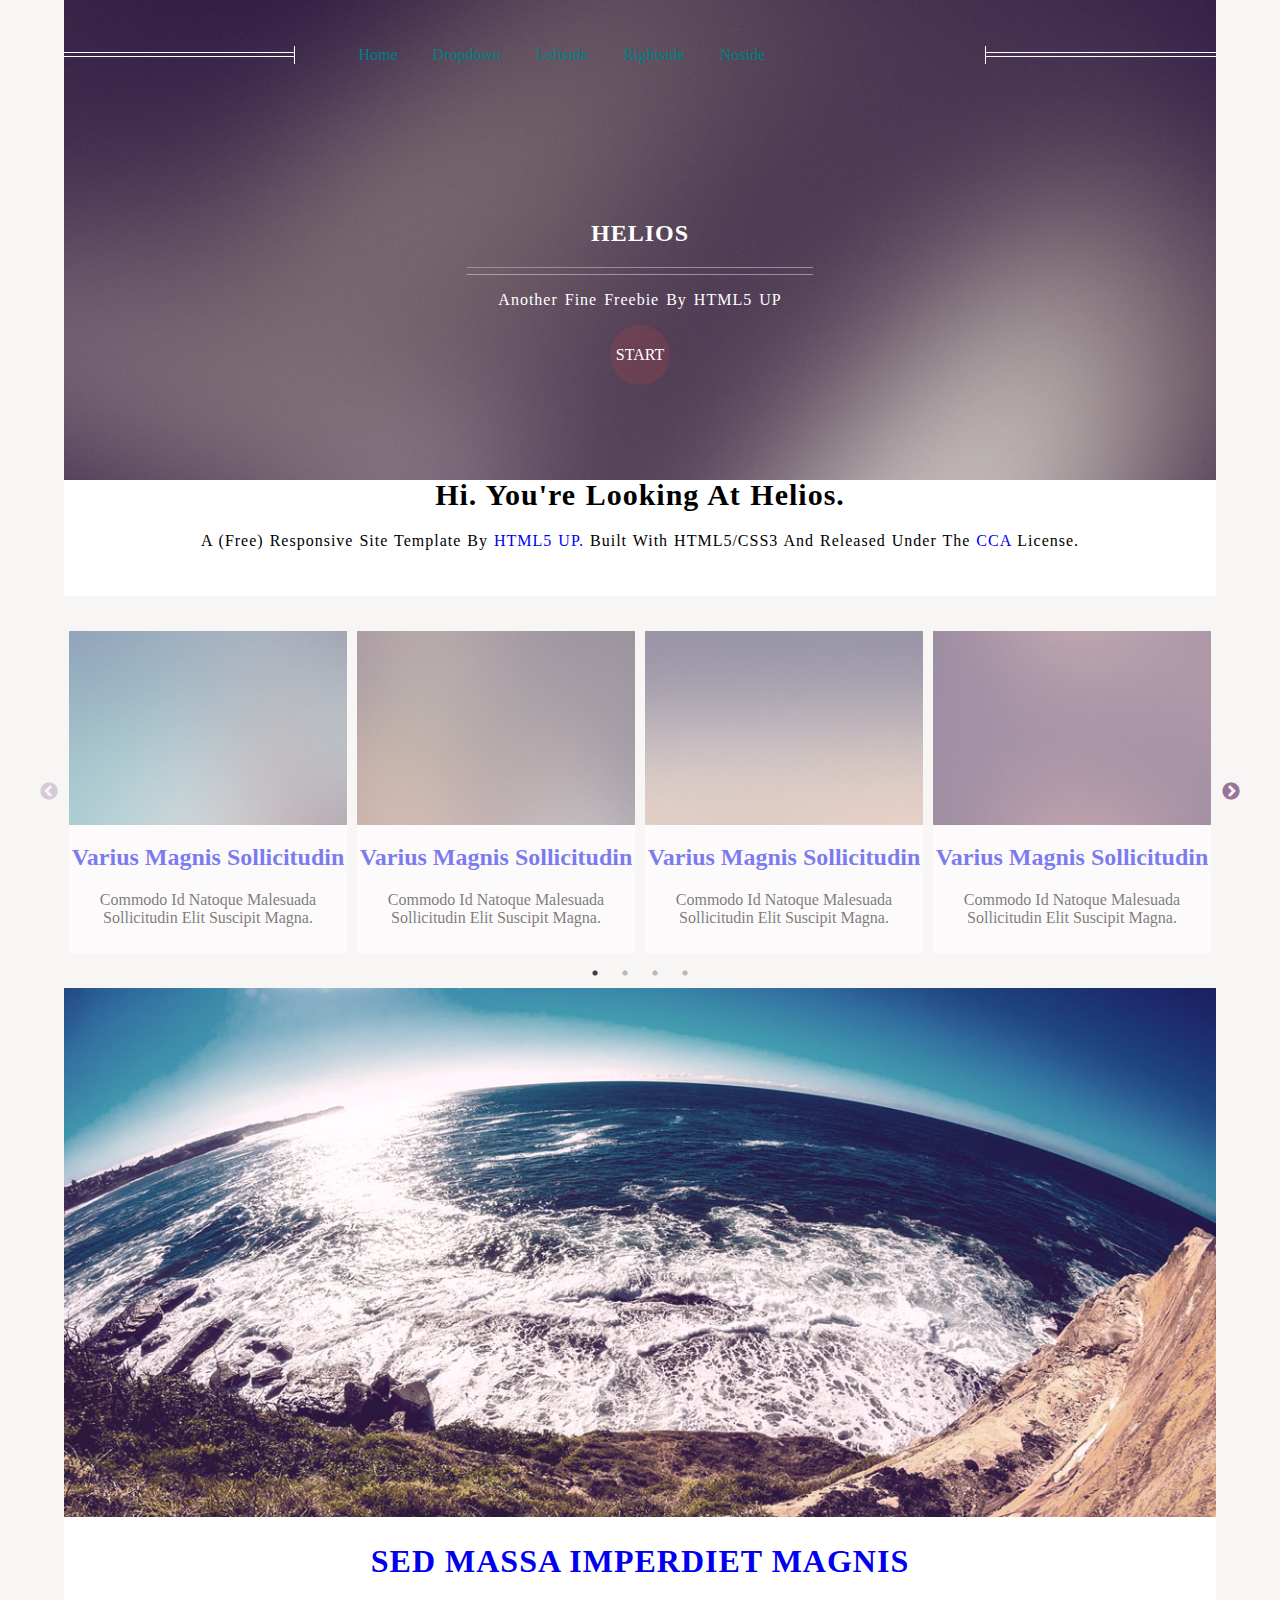
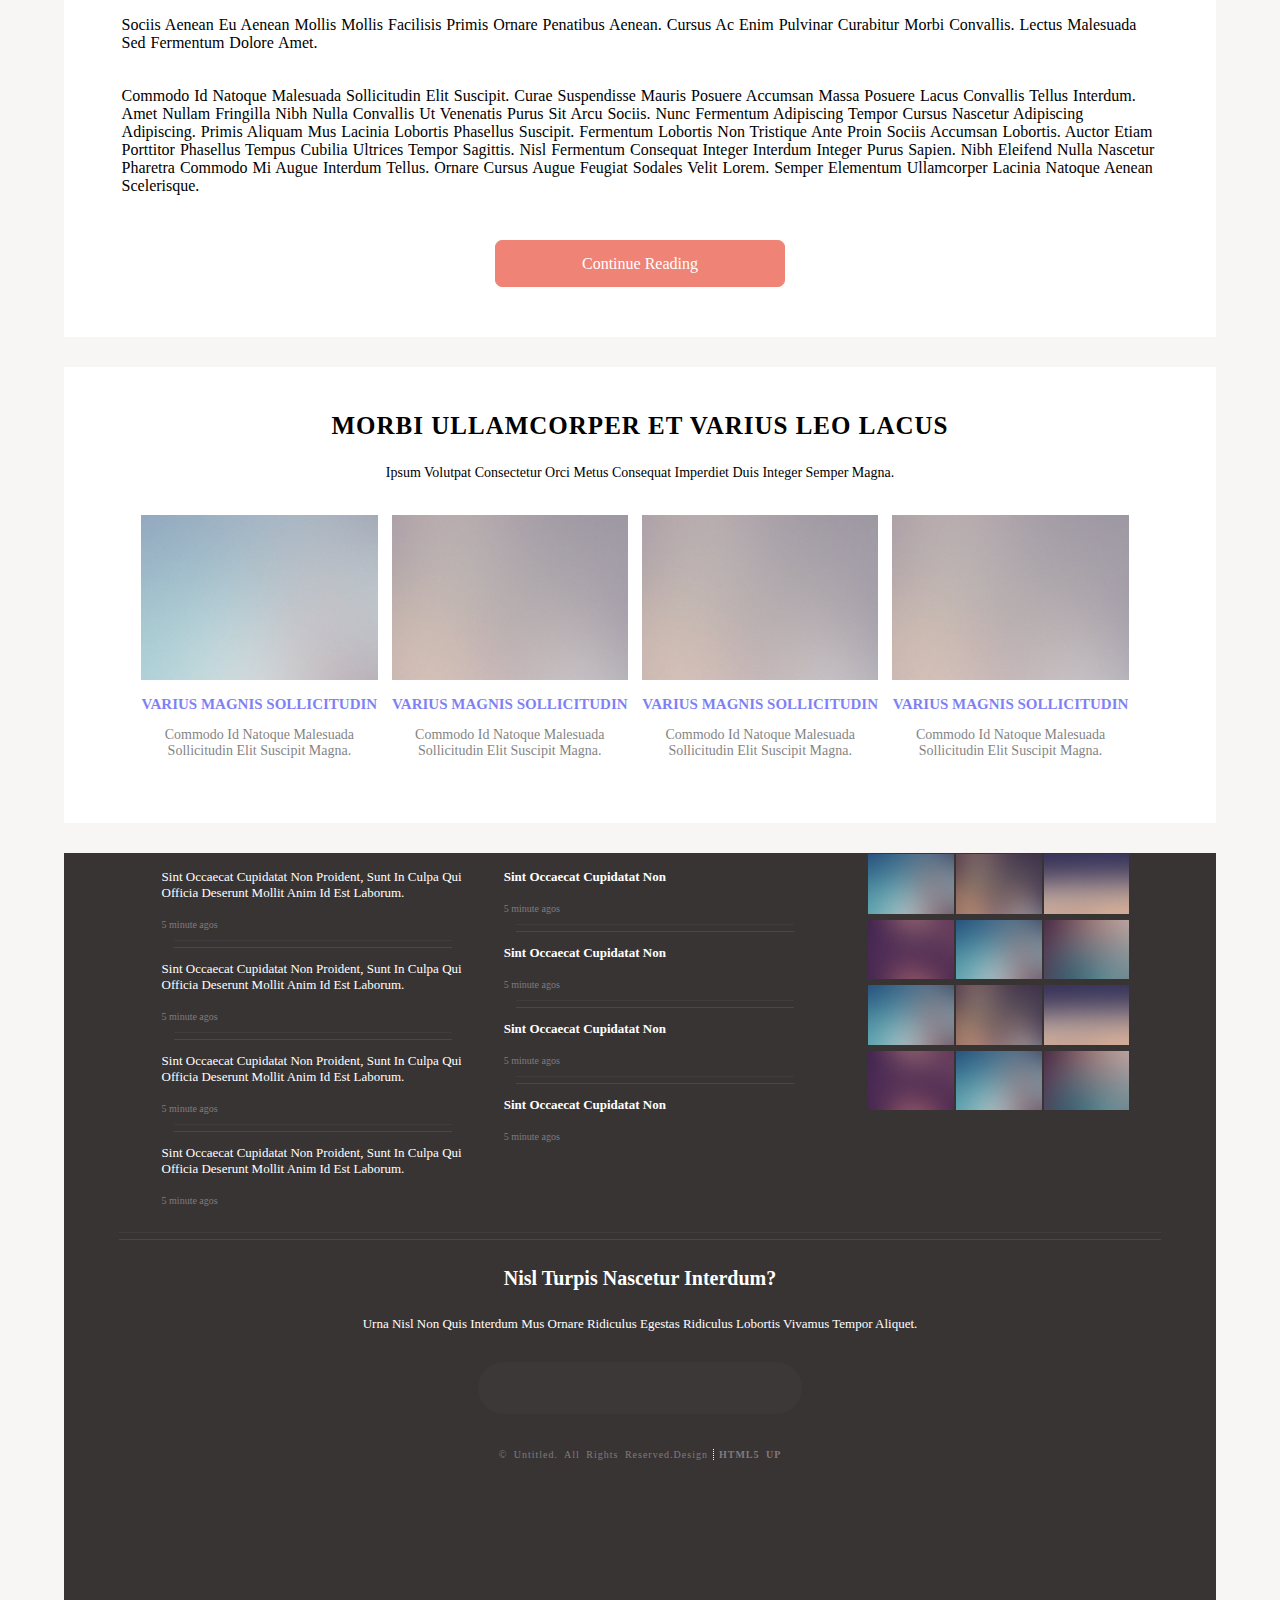
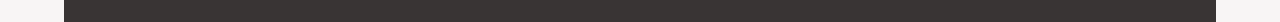
<file: index.html>
<!DOCTYPE html>
<html>
<head>
	<title>Helio</title>
	<meta charset="utf-8">
	<meta name="viewport" content="width=device-width, initial-scale=1, user-scalable=no" />
	<link rel="stylesheet" href="https://cdnjs.cloudflare.com/ajax/libs/font-awesome/5.15.3/css/all.min.css" integrity="sha512-iBBXm8fW90+nuLcSKlbmrPcLa0OT92xO1BIsZ+ywDWZCvqsWgccV3gFoRBv0z+8dLJgyAHIhR35VZc2oM/gI1w==" crossorigin="anonymous" />
	<link rel="stylesheet" type="text/css" href="slick-master/slick/slick.css">
		<link rel="stylesheet" type="text/css" href="slick-master/slick/slick-theme.css">
		   <link
    rel="stylesheet"
    href="https://cdnjs.cloudflare.com/ajax/libs/animate.css/4.1.1/animate.min.css"
  />
	<link rel="stylesheet" type="text/css" href="style1.css">
</head>
<body class="is-load">
	<div class="page-wrapper">
		<div id="header">
			<!-- navigation bar -->
			<nav id="nav">

				<ul class="menu-list">
					<li  class="menu-list-item"><a href="#">home</a></li>
					<li class="menu-list-item  drop"><a href="#">dropdown</a>
						<!-- start dropdown -->
						<ul class="dropdown">
							<li ><a href="#">dropdown-item</a></li>
							<li><a href="#">dropdown-item</a></li>
							<li><a href="#">dropdown-item</a></li>
						</ul>
						<!-- end drop down -->
					</li>
					<li class="menu-list-item"><a href="#">leftside</a></li>
					<li class="menu-list-item"><a href="#">rightside</a></li>
					<li class="menu-list-item"><a href="#">noside</a></li>
				</ul>
			</nav>
 		
			<nav class="nav-responsive change">
				<ul class="nav-responsive-item change">
					<li class="change"><a href="#">home</a></li>
					<li class="dropdown-responsive change"><a href="#">dropdown</a>
						<!-- start dropdown responsiv -->
						<ul class="dropdown-responsive-item">
							<li  class="change"><a href="#">dropdown-item</a></li>
							<li class="change"><a href="#">dropdown-item</a></li>
							<li class="change"><a href="#">dropdown-item</a></li>
						</ul>
						<!-- end dropdown responsive -->
					</li>
					<li class="change"><a href="#">leftside</a></li>
				</ul>
			</nav>
			<!-- button menu responsive -->
			<a class="menu-button change">
			   </a>

			
			<div class="inner">
				<header>
				<h2 class="animate__animated  animate__zoomIn">helios</h2>
				<hr/>
				<p>Another fine freebie by HTML5 UP</p>
				<footer>
					<a href="#looking" class="btn-circle">start</a>
				</footer>
			</header>
			</div>
		</div>

		<section id="looking">
			<header>
				<h1><b>Hi</b>. You're looking at<b> Helios.</b></h1>
				<p>A (free) responsive site template by<a href="#"> HTML5 UP.</a> Built with HTML5/CSS3 and released under the <a href="#">CCA </a>license. </p>
			</header>
		</section>
		<!-- carousel -->
		<section id="carousel">

			<div class="reel">
				<article class="carousel-item child1">
					<a href="#"><img src="images/pic01.jpg"/></a>
					<header>
						<a href="#"><h2>Varius magnis sollicitudin</h2></a>
						<p>Commodo id natoque malesuada sollicitudin elit suscipit magna.</p>
					</header>
				</article>
				<article class="carousel-item">
					<a href="#"><img src="images/pic02.jpg"/></a>
					<header>
						<a href="#"><h2>Varius magnis sollicitudin</h2></a>
						<p>Commodo id natoque malesuada sollicitudin elit suscipit magna.</p>
					</header>
				</article>
				<article class="carousel-item">
					<a href="#"><img src="images/pic03.jpg"/></a>
					<header>
						<a href="#"><h2>Varius magnis sollicitudin</h2></a>
						<p>Commodo id natoque malesuada sollicitudin elit suscipit magna.</p>
					</header>
				</article>
				<article class="carousel-item">
					<a href="#"><img src="images/pic04.jpg"/></a>
					<header>
						<a href="#"><h2>Varius magnis sollicitudin</h2></a>
						<p>Commodo id natoque malesuada sollicitudin elit suscipit magna.</p>
					</header>
				</article>
				<article class="carousel-item">
					<a href="#"><img src="images/pic05.jpg"/></a>
					<header>
						<a href="#"><h2>Varius magnis sollicitudin</h2></a>
						<p>Commodo id natoque malesuada sollicitudin elit suscipit magna.</p>
					</header>
				</article>
				<article class="carousel-item">
					<a href="#"><img src="images/pic06.jpg"/></a>
					<header>
						<a href="#"><h2>Varius magnis sollicitudin</h2></a>
						<p>Commodo id natoque malesuada sollicitudin elit suscipit magna.</p>
					</header>
				</article>
				<article class="carousel-item">
					<a href="#"><img src="images/pic07.jpg"/></a>
					<header>
						<a href="#"><h2>Varius magnis sollicitudin</h2></a>
						<p>Commodo id natoque malesuada sollicitudin elit suscipit magna.</p>
					</header>
				</article>
				<article class="carousel-item">
					<a href="#"><img src="images/pic08.jpg"/></a>
					<header>
						<a href="#"><h2>Varius magnis sollicitudin</h2></a>
						<p>Commodo id natoque malesuada sollicitudin elit suscipit magna.</p>
					</header>
				</article>
				<article class="carousel-item">
					<a href="#"><img src="images/pic01.jpg"/></a>
					<header>
						<a href="#"><h2>Varius magnis sollicitudin</h2></a>
						<p>Commodo id natoque malesuada sollicitudin elit suscipit magna.</p>
					</header>
				</article>
				<article class="carousel-item">
					<a href="#"><img src="images/pic01.jpg"/></a>
					<header>
						<a href="#"><h2>Varius magnis sollicitudin</h2></a>
						<p>Commodo id natoque malesuada sollicitudin elit suscipit magna.</p>
					</header>
				</article>
				<article class="carousel-item">
					<a href="#"><img src="images/pic01.jpg"/></a>
					<header>
						<a href="#"><h2>Varius magnis sollicitudin</h2></a>
						<p>Commodo id natoque malesuada sollicitudin elit suscipit magna.</p>
					</header>
				</article>
				<article class="carousel-item">
					<a href="#"><img src="images/pic01.jpg"/></a>
					<header>
						<a href="#"><h2>Varius magnis sollicitudin</h2></a>
						<p>Commodo id natoque malesuada sollicitudin elit suscipit magna.</p>
					</header>
				</article>
				<article class="carousel-item">
					<a href="#"><img src="images/pic01.jpg"/></a>
					<header>
						<a href="#"><h2>Varius magnis sollicitudin</h2></a>
						<p>Commodo id natoque malesuada sollicitudin elit suscipit magna.</p>
					</header>
				</article>
				<article class="carousel-item">
					<a href="#"><img src="images/pic01.jpg"/></a>
					<header>
						<a href="#"><h2>Varius magnis sollicitudin</h2></a>
						<p>Commodo id natoque malesuada sollicitudin elit suscipit magna.</p>
					</header>
				</article>
			</div>
		</section>
		<section id="main">
			<div class="main-img">
				<a href="#"><img src="images/pic066.jpg"></a>
			</div>
			
			<header>
				<a href="#"><h1>Sed massa imperdiet magnis</h1></a>
				<p class="desc1">Sociis aenean eu aenean mollis mollis facilisis primis ornare penatibus aenean. Cursus ac enim pulvinar curabitur morbi convallis. Lectus malesuada sed fermentum dolore amet. </p>
			</header>
			<p class="desc">Commodo id natoque malesuada sollicitudin elit suscipit. Curae suspendisse mauris posuere accumsan massa posuere lacus convallis tellus interdum. Amet nullam fringilla nibh nulla convallis ut venenatis purus sit arcu sociis. Nunc fermentum adipiscing tempor cursus nascetur adipiscing adipiscing. Primis aliquam mus lacinia lobortis phasellus suscipit. Fermentum lobortis non tristique ante proin sociis accumsan lobortis. Auctor etiam porttitor phasellus tempus cubilia ultrices tempor sagittis. Nisl fermentum consequat integer interdum integer purus sapien. Nibh eleifend nulla nascetur pharetra commodo mi augue interdum tellus. Ornare cursus augue feugiat sodales velit lorem. Semper elementum ullamcorper lacinia natoque aenean scelerisque. </p>
			<footer>
				<a href="#" class="btn btn-footer">continue reading</a>
			</footer>
		</section>
		<section class="wrapper">
			<header>
				<h3>Morbi ullamcorper et varius leo lacus</h3>
				<p>Ipsum volutpat consectetur orci metus consequat imperdiet duis integer semper magna.</p>
			</header>
			<div class="wrapper-container">
				<article class="carousel-item wrapper-item animate__animated  top-left">
					<a href="#"><img src="images/pic01.jpg"/></a>
					<header>
						<a href="#"><h2>Varius magnis sollicitudin</h2></a>
						<p>Commodo id natoque malesuada sollicitudin elit suscipit magna.</p>
					</header>
				</article>
				<article class="carousel-item wrapper-item animate__animated  top-right">
					<a href="#"><img src="images/pic02.jpg"/></a>
					<header>
						<a href="#"><h2>Varius magnis sollicitudin</h2></a>
						<p>Commodo id natoque malesuada sollicitudin elit suscipit magna.</p>
					</header>
				</article>
				<article class="carousel-item wrapper-item animate__animated bottom-left">
					<a href="#"><img src="images/pic02.jpg"/></a>
					<header>
						<a href="#"><h2>Varius magnis sollicitudin</h2></a>
						<p>Commodo id natoque malesuada sollicitudin elit suscipit magna.</p>
					</header>
				</article>
				<article class="carousel-item wrapper-item animate__animated bottom-left">
					<a href="#"><img src="images/pic02.jpg"/></a>
					<header>
						<a href="#"><h2>Varius magnis sollicitudin</h2></a>
						<p>Commodo id natoque malesuada sollicitudin elit suscipit magna.</p>
					</header>
				</article>
			</div>
		</section>

		<footer>
			<section id="footer">
				<!-- strart div footer-container -->
				<div class="footer-container clearfix">
					<div class="section-one footer-item">
						<header>
							<a href="#"  class="fab fa-twitter circle"> </a>
						</header>
						<ul>
							<li>
								<p> sint occaecat cupidatat non
								proident, sunt in culpa qui officia deserunt mollit anim id est laborum.</p><span>5 minute agos</span>
								
							</li>
							<hr/>
							<li>
								<p> sint occaecat cupidatat non
								proident, sunt in culpa qui officia deserunt mollit anim id est laborum.</p>
								<span>5 minute agos</span>
							</li>
							<hr/>
							<li>
								<p> sint occaecat cupidatat non
								proident, sunt in culpa qui officia deserunt mollit anim id est laborum.</p>
								<span>5 minute agos</span>
							</li>
							<hr/>
							<li>
								<p> sint occaecat cupidatat non
								proident, sunt in culpa qui officia deserunt mollit anim id est laborum.</p>
								<span>5 minute agos</span>
							</li>
						</ul>
			    	</div>
			  
				<div class="section-two footer-item">
						<header>
							<a href="#" class="circle fas fa-file" ></a>

						</header>
						<ul>
							<li>
								<h3> sint occaecat cupidatat non</h3>
								<span>5 minute agos</span>
							</li>
							<hr/>
							<li>
								<h3> sint occaecat cupidatat non</h3>
								<span>5 minute agos</span>
							</li>
							<hr/>
							<li>
								<h3> sint occaecat cupidatat non</h3>
								<span>5 minute agos</span>
							</li>
							<hr/>
							<li>
								<h3> sint occaecat cupidatat non</h3>
								<span>5 minute agos</span>
							</li>
						</ul>
				</div>

				<div class="section-three footer-item">
					<header>
						<a href="#" class="circle fas fa-camera"></a>
					</header>
					<div class="gallary-footer clearfix">
						<div class="col-2">
							<a href="#"><img src="images/pic01.jpg"></a>
						</div>
						<div class="col-2">
							<a href="#"><img src="images/pic02.jpg"></a>
						</div>
						<div class="col-2">
							<a href="#"><img src="images/pic03.jpg"></a>
						</div>
						<div class="col-2">
							<a href="#"><img src="images/pic04.jpg"></a>
						</div>
						<div class="col-2">
							<a href="#"><img src="images/pic01.jpg"></a>
						</div>
						<div class="col-2">
							<a href="#"><img src="images/pic07.jpg"></a>
						</div>
						<div class="col-2">
							<a href="#"><img src="images/pic01.jpg"></a>
						</div>
						<div class="col-2">
							<a href="#"><img src="images/pic02.jpg"></a>
						</div>
						<div class="col-2">
							<a href="#"><img src="images/pic03.jpg"></a>
						</div>
						<div class="col-2">
							<a href="#"><img src="images/pic04.jpg"></a>
						</div>
						<div class="col-2">
							<a href="#"><img src="images/pic01.jpg"></a>
						</div>
						<div class="col-2">
							<a href="#"><img src="images/pic07.jpg"></a>
						</div>
					</div> 
				</div>
			</div>
			<!-- end div footer-container -->
			<hr>
			<article class="footer-two">
					<header >
					<h4 >Nisl turpis nascetur interdum?</h4>
					<p >Urna nisl non quis interdum mus ornare ridiculus egestas ridiculus lobortis vivamus tempor aliquet.</p>
				</header>
			
					<ul>
						<li><a class="fab fa-twitter"></a></li>
						<li><a class="fab fa-facebook-f"></a></li>
						<li><a class="fab fa-instagram"></a></li>
						<li><a class="fab fa-dribbble"></a></li>
						<li><a class="fab fa-linkedin-in"></a></li>
					</ul>
					<span class="des">
                    &copy; Untitled. All rights reserved.Design<strong>HTML5 UP </strong>
					</span>
				</article>
			</section>	
		</footer>
	</div>









<script src="https://cdnjs.cloudflare.com/ajax/libs/jquery/3.6.0/jquery.min.js" integrity="sha512-894YE6QWD5I59HgZOGReFYm4dnWc1Qt5NtvYSaNcOP+u1T9qYdvdihz0PPSiiqn/+/3e7Jo4EaG7TubfWGUrMQ==" crossorigin="anonymous"></script>
<script src="assets/js/jquery.dropotron.min.js"></script>
<script src="slick-master/slick/slick.min.js"></script>
	<script type="text/javascript" src="min.js">
		
	</script>
</body>
</html>
</file>
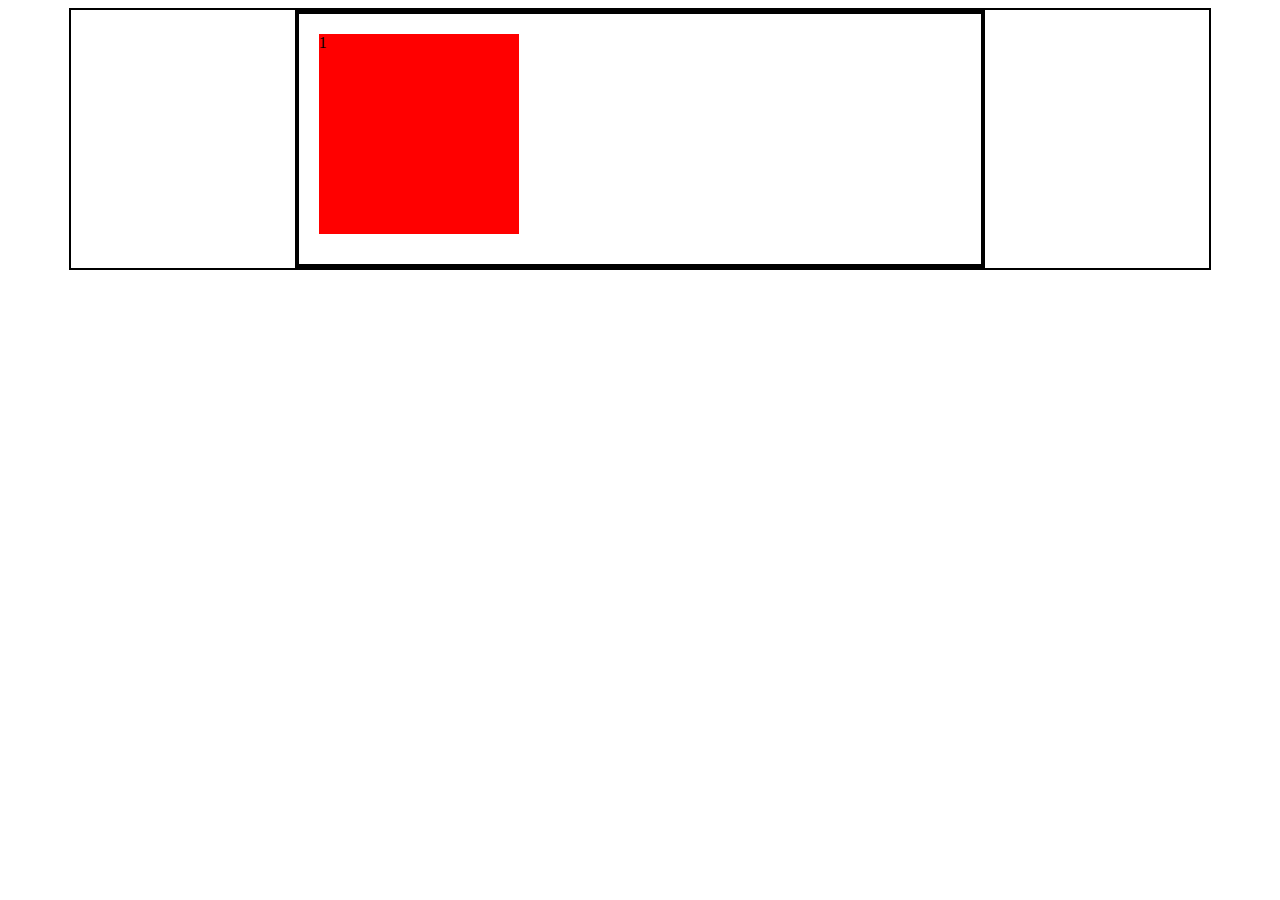
<file: slick-master/indexmona.html>
<!DOCTYPE html>
<html>
<head>
	<title></title>
	<link rel="stylesheet" type="text/css" href="./slick/stylemona.css">
	<link rel="stylesheet" type="text/css" href="./slick/slick.css">
	<link rel="stylesheet" type="text/css" href="./slick/slick-theme.css">
</head>
<body>
	<div class="conatiner">
		<div class="carousel">
			<div class="carousel-item">1</div>
			<!-- <div class="carousel-item">1</div>
			<div class="carousel-item">1</div> -->
		</div>
	</div>


<script src="https://cdnjs.cloudflare.com/ajax/libs/jquery/3.5.1/jquery.js" integrity="sha512-WNLxfP/8cVYL9sj8Jnp6et0BkubLP31jhTG9vhL/F5uEZmg5wEzKoXp1kJslzPQWwPT1eyMiSxlKCgzHLOTOTQ==" crossorigin="anonymous"></script>

<script type="text/javascript" src="./slick/slick.min.js"></script>


<script type="text/javascript">
	$(document).ready(function(){
		
$('.carousel').slick({
  rtl: true
});
	
	
	});
</script>

</body>
</html>
</file>
<file: style1.css>
body{
	padding:0;
	margin:0;
	background: #ece4e463;
}
ul{
	list-style: none;

}
a{
	text-decoration: none;
}
.clearfix{
	content: '';
	clear: both;
	display: table;
}
.page-wrapper{
	width: 90%;
	margin: 0 auto;
}

#header {
	position: relative;
	background: url('images/header.jpg');
	background-position: center center;
	background-size:cover;
	min-height:30em;
}
#header:before{
	background:#000;
	height: 100%;
	width: 100%;

}
#header #nav {
		width:60%;
		margin: 0 auto;
		padding-top: 30px;
		
}
#header #nav ul.menu-list{
	border-left:1px solid #fff;
	border-right:1px solid #fff;

}
#header #nav .menu-list .menu-list-item {
	display: inline;
	padding: 10px 8px;
}
#header #nav .menu-list a{
text-transform:capitalize;
margin-left:15px;
color:teal;
transition: color 0.7s ease-in-out;
}
#header #nav:before,
#header #nav:after{
	content: '';
	padding-top:3px;
	position: absolute;
	display: block;
	width:20%;
	border-top:1px solid #fff;
	border-bottom:1px solid #fff;
}
#header #nav:before{
	margin-left:-20%;
	margin-top:22px;
}
#header #nav:after{
	margin-left:60%;
	margin-top:-28px;
}
#header #nav .dropdown{
	display: none;
	position: absolute;
	min-width:14%;
	height: 15%;
	padding:10px;
	line-height:31px;
	border-radius: 5px;
	background:rgba(255, 255, 255, 0.975);
	box-shadow: rgba(50, 50, 93, 0.25) 0px 50px 100px -20px,
	 rgba(0, 0, 0, 0.3) 0px 30px 60px -30px,
	  rgba(10, 37, 64, 0.35) 0px -2px 6px 0px inset;
	 left: 32%;
	 top:15%;
}
#header #nav .dropdown .dropdown-item {
	display: block;
	border-top: 1px solid rgba(255,190,190,0.17);

}
#header #nav .dropdown .dropdown-item:first-child{
	border-top: none;
}
#header #nav .dropdown .dropdown-item a{
	line-height:50px;
	opacity: 0.9;
	transition: opacity 0.4s;
}
#header #nav .dropdown .dropdown-item li:hover a{
	color: gold;
	transition: color 0.8s ease-in-out;
	opacity:1;
	transition: opacity 0.4s;
}
#header #nav .dropdown:before{
	content: '';
position: absolute;
left: 50%;
top: -0.7em;
margin-left: -0.75em;
border-bottom: solid 0.75em rgba(255, 255, 255, 0.975);
border-left: solid 0.75em rgba(64, 64, 64, 0);
border-right: solid 0.75em rgba(64, 64, 64, 0);
}
/*responsive nav*/
nav.nav-responsive{
 max-height:0;
 background:#16162c;
 transition:max-height 1s, opacity 1s; 

}
nav ul.nav-responsive-item{
	opacity: 0;
	 transition: opacity 0.375s;

}
nav ul.nav-responsive-item.active{
	opacity: 1;;
	transition:opacity 2s;
}
nav.nav-responsive.active{
	max-height:225px;
	transition:max-height 1s;

}
nav ul.nav-responsive-item li{
	padding:10px;
	
}
nav ul.nav-responsive-item li:hover{
	background:#c3b0b03d;
}
nav ul.nav-responsive-item li a{
	text-transform: capitalize;
	color: #fff;
}
nav ul.dropdown-responsive-item li a{
	color: #b9aeae;
}
/*responsive men-button*/
.menu-button{
	display: block;
	position:absolute;
    width:30px;
    height:30px;
    background:rgba(238, 233, 233, 0.2);
   	border-radius: 50%;
    margin:0 45%;
    line-height:30px;
    font-size: 30px;
    display: none;
}
.menu-button .menu-container{
	position: absolute;
	margin:0 19px;	
} 
.menu-button:hover{
	cursor: pointer;
}

.menu-button:after{
	content: '\21EE';
	position: relative;
	display: block;
	text-align: center;
	color:#593059;
	 transform: rotate(180deg);
}
.menu-button.active:after{
	 transform: rotate(360deg);
}
/*inner*/
#header .inner{
	width:30%;
	margin:10% auto;
	text-align: center;
	padding: 5px;
	color: #fff;

}
#header .inner h2{
	text-transform: uppercase;
	letter-spacing: 1px;
}
#header .inner p{
	text-transform: capitalize;
	word-spacing: 2px;
	letter-spacing: 1px;
}
#header .inner hr{
	padding:3px;
	border-right:0;
	border-left: 0;
	border-top-color: rgba(236, 233, 230, 0.95);
	border-bottom-color:rgba(232, 221, 210, 0.52);
}
#header .inner footer a{
 display: block;
 color: #fff;
 width: 50px;
 height: 50px;
 border-radius:50%;
 background: rgba(217, 69, 69, 0.18);
 line-height: 50px;
 margin: 5px auto;
 text-transform: uppercase;
 padding: 5px;
}

/*looking*/
#looking{
	background: #fff;
	padding: 30px;
	margin: -72px 0 30px 0;
}
#looking header{
	text-align:center;
}
#looking h1{
	padding-top: 20px;
	font-size: 30px;
}
#looking h1,
#looking p{
	text-transform: capitalize;
	word-spacing: 1px;
	letter-spacing: 1px;
}
/*carousel*/

.reel{
	width: 100%;
	/*-webkit-overflow-scrolling:touch;*/
}

.reel  .carousel-item,
.wrapper-item
{
	
	padding-bottom: 10px;
	text-align: center;
	margin-right:10px;
	background: #fff;
	opacity: 0.5;
	transition:opacity 1s; 
}
.reel  .carousel-item:hover,
.wrapper-item:hover{
	opacity: 1;
	transition:opacity 0.5s; 
}
.reel .carousel-item img,
.wrapper-item img
{
	width: 100%;
}


#carousel .carousel-item p,
#carousel .carousel-item h2,
.wrapper header p
{
	text-transform: capitalize;

}
/*carousel plugin */
 .slick-slide{
 	margin:5px;
 }
 
 .slick-prev::before, .slick-next::before {
    font-family: 'slick';
    font-size: 20px;
    line-height: 1;
    opacity: .75;
    color: #5e2160d6;
}
/*section main*/
#main{
	text-align:center;
	background: #fff;
	margin-top: 30px;
	padding-bottom: 20px;
}
#main .main-img{
	width: 100%; 
}
#main .main-img img{
	width: 100%;
}
#main header h1{
	text-transform:uppercase;
	letter-spacing: 1px;
}
#main p{
	width:90%;
	margin:0 auto;
	text-transform: capitalize;
	word-spacing: 1px;
	text-align: left;
	padding:15px;
}
#main p.desc{
	padding-top: 20px;
}
#main .btn-footer{
	display: block;
	width:25%;
	height:45px;
	line-height:45px;
	border-radius:7px;
	background:#ef8376;
	text-transform: capitalize;
	margin:30px auto;
	color: #fff;
	transition: all 1s;
	border: 1px solid #ef8376;
}
#main .btn-footer:hover{
	background:#fff;
	color:#c14637;
	border: 1px solid #c14637;
	transition: all 1s;
}
.wrapper{
	text-transform:uppercase;
	text-align: center;
	padding: 20px 5px;
	background: #fff;
	margin-top: 30px;
}
.wrapper  .wrapper-container{
	width: 90%;
	margin: 0 auto;
}
.wrapper h3{
	font-size:25px;
	letter-spacing: 1px;
}
.wrapper p{
	font-size:14px;
	padding-bottom: 20px;
}
.wrapper-item{
	display: inline-block;
	width:23%;
}
.wrapper-item h2{
	font-size:15px;
}
/*footer*/
#footer{
	margin-top: 30px;
	background: #393434;
	color: #fff;
	padding-bottom:10em;
}
.footer-container{
	width: 90%;
	margin: 0 auto;
	box-sizing: border-box;
}
.footer-item{
	width:33%;
	float: left;
}
.gallary-footer{
	position: relative;
	left:18%;
}
.gallary-footer .col-2{
	width:25%;
	height:25%;
	float: left;
	margin:1px;
}
.gallary-footer .col-2 img{
	width: 100%;
}
#footer h3{
	font-size: 20px;
}
#footer p,
#footer h3
{
	font-size:13px;
	text-transform: capitalize;

}
#footer a.circle,
.footer-two ul li a
{
	border: none;
	font-size:20px;
	color:#000;
	transition: color 0.99s;
}
#footer a.circle::before{
	display: block;
	position: relative;
	margin: 39% auto 10% 237%;
	width:50px;
	height:50px;
	background: #fff;
	border-radius:100%;
	line-height: 50px;
	text-align: center;
	transition:background 1s;
}
#footer a.circle:hover:before{
	background: #000;
	transition:background 1s;
}
#footer a:hover,
.footer-two ul li a:hover
{
	color: #fff;
	transition: color 1s;
	cursor: pointer;
}
#footer  span{
	font-size: 10px;
	color:#807b7b;
}
#footer hr{
	border-color: #c6c6d221;
	border-right:0;
	border-left: 0;
}
.footer-two{
	
	color: #fff;
	text-transform:capitalize;
	text-align:center;
}
.footer-two h4{
	font-size: 20px;
}
.footer-two ul{
    line-height: 47px;
    background: rgba(128, 128, 128, 0.05);
    width: 27%;
    height: 40px;
    margin: 30px auto;
    border-radius: 27px;
    padding: 6px;
}

.footer-two ul li{
	display: inline-block;
	margin-right: 20px;

}
.footer-two ul li:last-child{
	margin-right:10px;
}
.footer-two ul li a{
		font-size:25px;
}
.footer-two span.des{
	font-size: 16px;
	letter-spacing: 1px;
	word-spacing:3px;
}
.footer-two span strong{
	border-left: 1px dotted #fff;
	margin-left: 5px;
	padding-left: 5px;
}
#footer hr{
	padding:3px;
	width: 90%;
}

.animation {
	width: 300px;
	height: 300px;
	background: red;
}
/*responsive*/
@media only screen and (min-width:360px) and (max-width:480px) {
 
 .footer-item{
		width:90%;
		margin-top:10px;
		text-align: center;
	}
	.footer-item header a.circle{
		margin-left:-85px;
	}
	header{
		margin-bottom: 10%;
	}
	#footer a.circle::before{
		margin:0 114%;
	}
	.gallary-footer {
    margin-right: -10%;
   }
	#footer p, #footer h3 {
	    font-size: 12px;
	    
	}
	#footer p{
		width: 90%;
		margin: 0 auto;
	}
	.footer-two ul{
		width:60%;
	}
	.footer-two ul li a{
		font-size:20px;
		
	}
	.wrapper-item{
 		width:100%;
 	}

 	.wrapper h3{
 		font-size: 20px
 	}
 	.wrapper p{
 		font-size: 15px;
 	}
}

@media only screen and (min-width:481px) and (max-width:768px) {
	.menu-button{
 	display: block;
 }
	 #footer .section-two{
	 	top:-31%;
	 }
	#footer a.circle::before{
		margin: 39% auto 10% 189%;
	}
	.footer-two ul{
			width:36%;
		}
    .wrapper-item{
 		width:47%;
 	}

}

@media only screen and (min-width:360px) and (max-width:768px) {
	body{overflow-x: hidden;}
	.page-wrapper{
		width:90%;
	}
	#header{
		min-height:20em;
	}
	#header #nav{
		display: none;
	}
	#looking{
		padding-top:50px;
	}
	#looking h1{
		
		font-size: 23px;
	}
	#looking p{
		font-size:14px;
	}
	#carousel .carousel-item p{
		font-size:12px;
	}
 
    #carousel .carousel-item h2{
    	font-size:16px;
    }
   #main header h1{
  	font-size: 20px;
  }
 	#main p.desc1{
 		font-size:13px;
 	}
 	#main p.desc{
 		font-size:12px;
 
 	}

 	#main .btn-footer{
 		width: 50%;
 		font-size: 16px;
 	}
 
}
</file>
<file: slick-master/slick/stylemona.css>
.conatiner{
	width: 90%;
	border: 2px solid black;
	margin:auto;

}
.carousel{
	margin: auto;
	width: 60%;
	height:250px;
	border: 4px solid black;
}

.carousel .carousel-item{
	align-items:flex-end;
	width:200px;
	height:200px;
	margin:20px;
	float: left;
	background: red;
}
</file>
